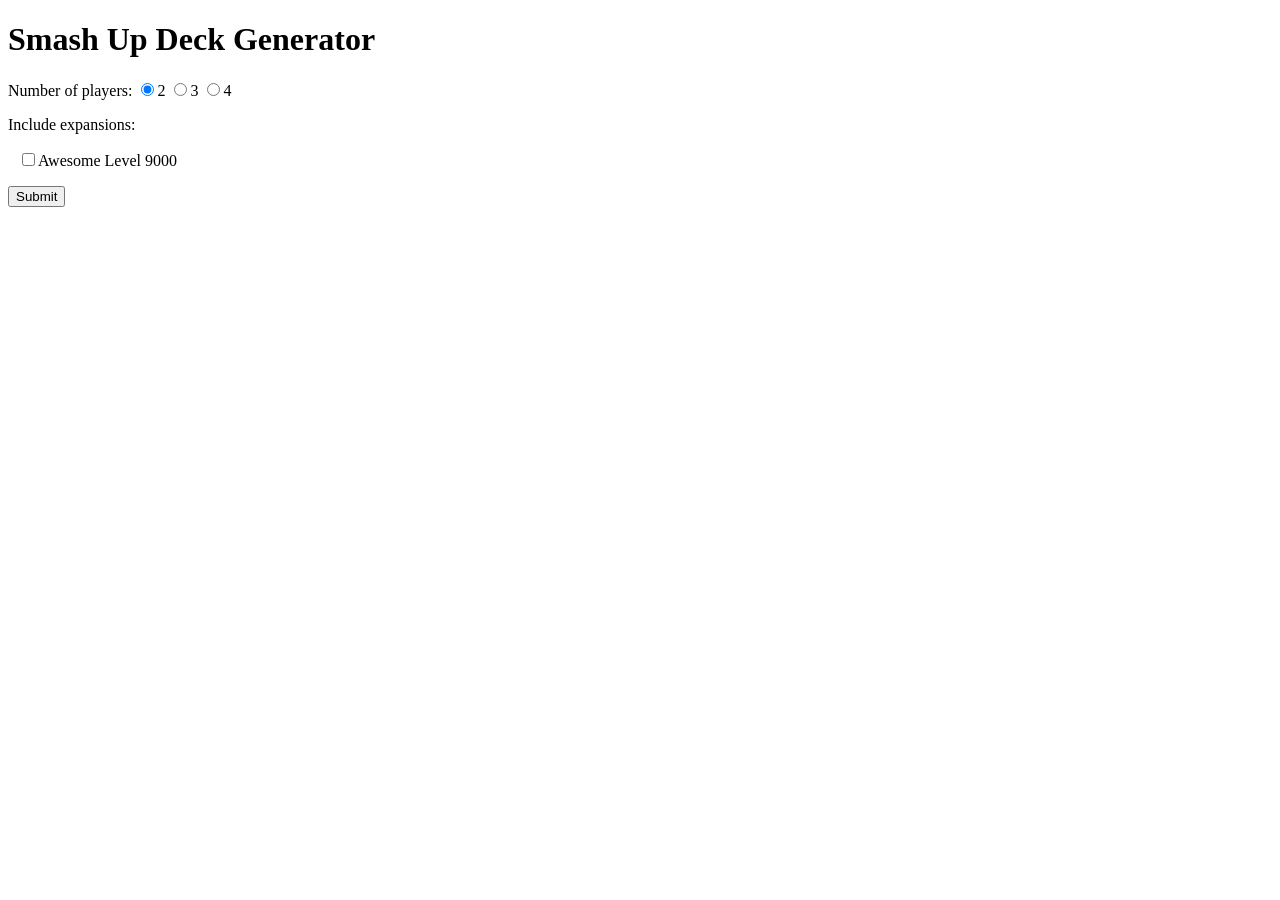
<file: smashup/index.html>
<!DOCTYPE html>
<html>
  <head>
    <title>Smash Up Deck Generator</title>
    <meta name="Content-Type" content="text/html; charset=UTF-8" />
    <meta name="viewport" content="width=device-width, initial-scale=1.0, maximum-scale=1.0, user-scalable=no" />
    
    <script type="text/javascript" src="jquery-1.9.0.min.js"></script>
    <script type="text/javascript">
    
    $(document).ready(function() {
      var radios = $("input:radio[name=numplayers]");
      
      if (! radios.is(":checked")) {
        radios.filter("[value=2]").attr("checked", true);
      }
    });

    function randomInt(max) {
      return Math.floor(Math.random() * max);
    }

    function generateDecks() {
      var numplayers = parseInt($("input:radio[name=numplayers]:checked").val());
      var factions = getFactions();
      var decks = $("#decks");
      var players = [];
      var index = 0;

      // reset decks div to blank
      decks.empty();

      // 1st round
      for(index = 0; index < numplayers; index++) {
        var rand = randomInt(factions.length);
        var faction = factions[rand];
        var player = {
          name: "Player "+ (index+1),
          factions: [faction]
        }
        players.push(player);
        factions.splice(rand, 1); // remove from array
      }

      // 2nd round
      for(index = numplayers-1; index >= 0; index--) {
        var rand = randomInt(factions.length);
        var faction = factions[rand];
        players[index].factions.push(faction);
        factions.splice(rand, 1);
      }

      // display results
      decks.append("<h2>Generated Decks</h2>");
      
      for(index = 0; index < numplayers; index++) {
        decks.append("<p>" + players[index].name + ": " + players[index].factions[0] + " and " + players[index].factions[1] + "</p>");
      }
    }

    function getFactions() {
      var factions = [
        "Aliens",
        "Dinosaurs",
        "Ninjas",
        "Pirates",
        "Robots",
        "Tricksters",
        "Wizards",
        "Zombies"
      ];

      if($("input:checkbox[name=expansions][value=AwesomeLevel9000]").is(":checked")) {
        factions = factions.concat(["Killer Plants", "Ghosts", "Steampunks", "Bear Cavalry"]);
      }

      return factions;
    }
    </script>
  </head>
  <body>
    <h1>Smash Up Deck Generator</h1>
    <noscript>
      <p>
        <strong>Please enable JavaScript or upgrade your browser.</strong>
      </p>
    </noscript>
    
    <form name="gameinfo">
      <p>Number of players:
        <input type="radio" name="numplayers" value="2">2
        <input type="radio" name="numplayers" value="3">3
        <input type="radio" name="numplayers" value="4">4
      </p>

      <p>Include expansions:</p>
      <p style="padding-left: 10px;">
        <input type="checkbox" name="expansions" value="AwesomeLevel9000">Awesome Level 9000
      </p>

      <p><input name="submit" type="button" onclick="generateDecks()" value="Submit"></input></p>
    </form>
    <div id="decks">
    </div>
  </body>
</html>
</file>
